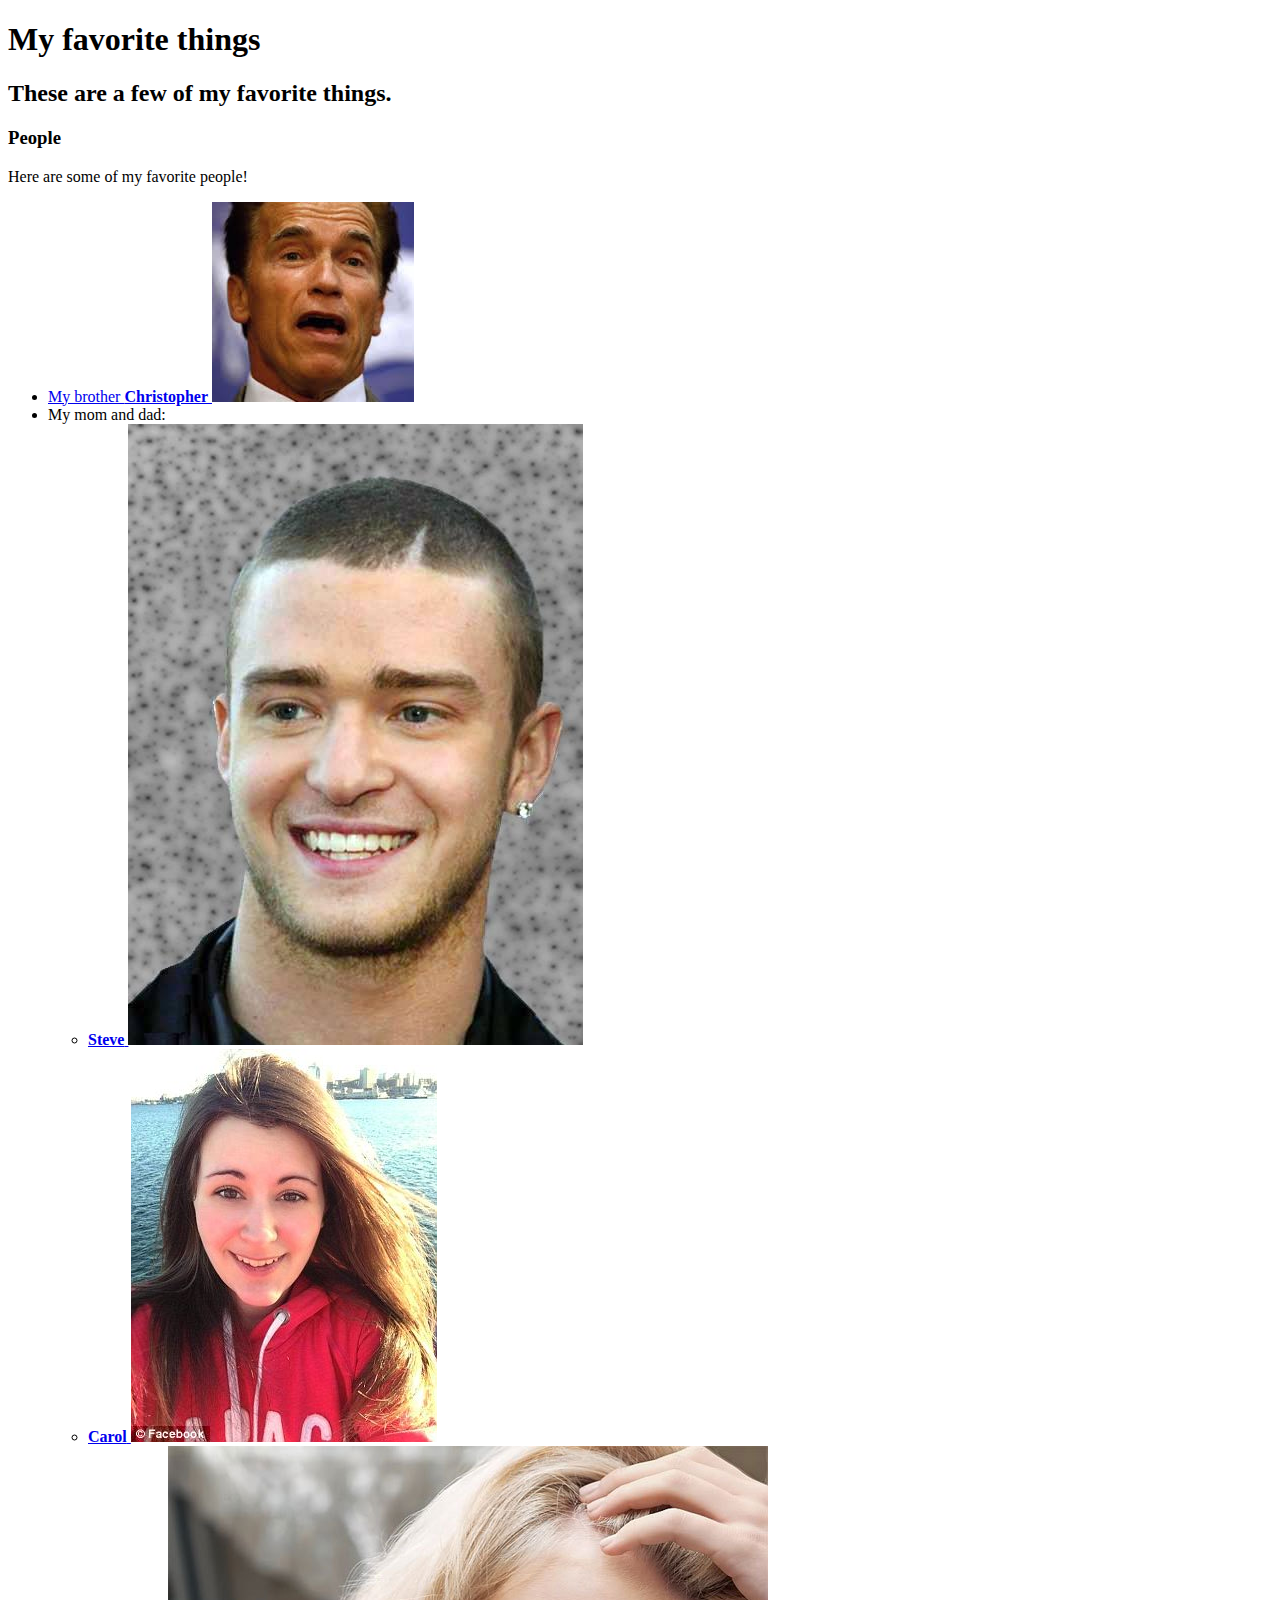
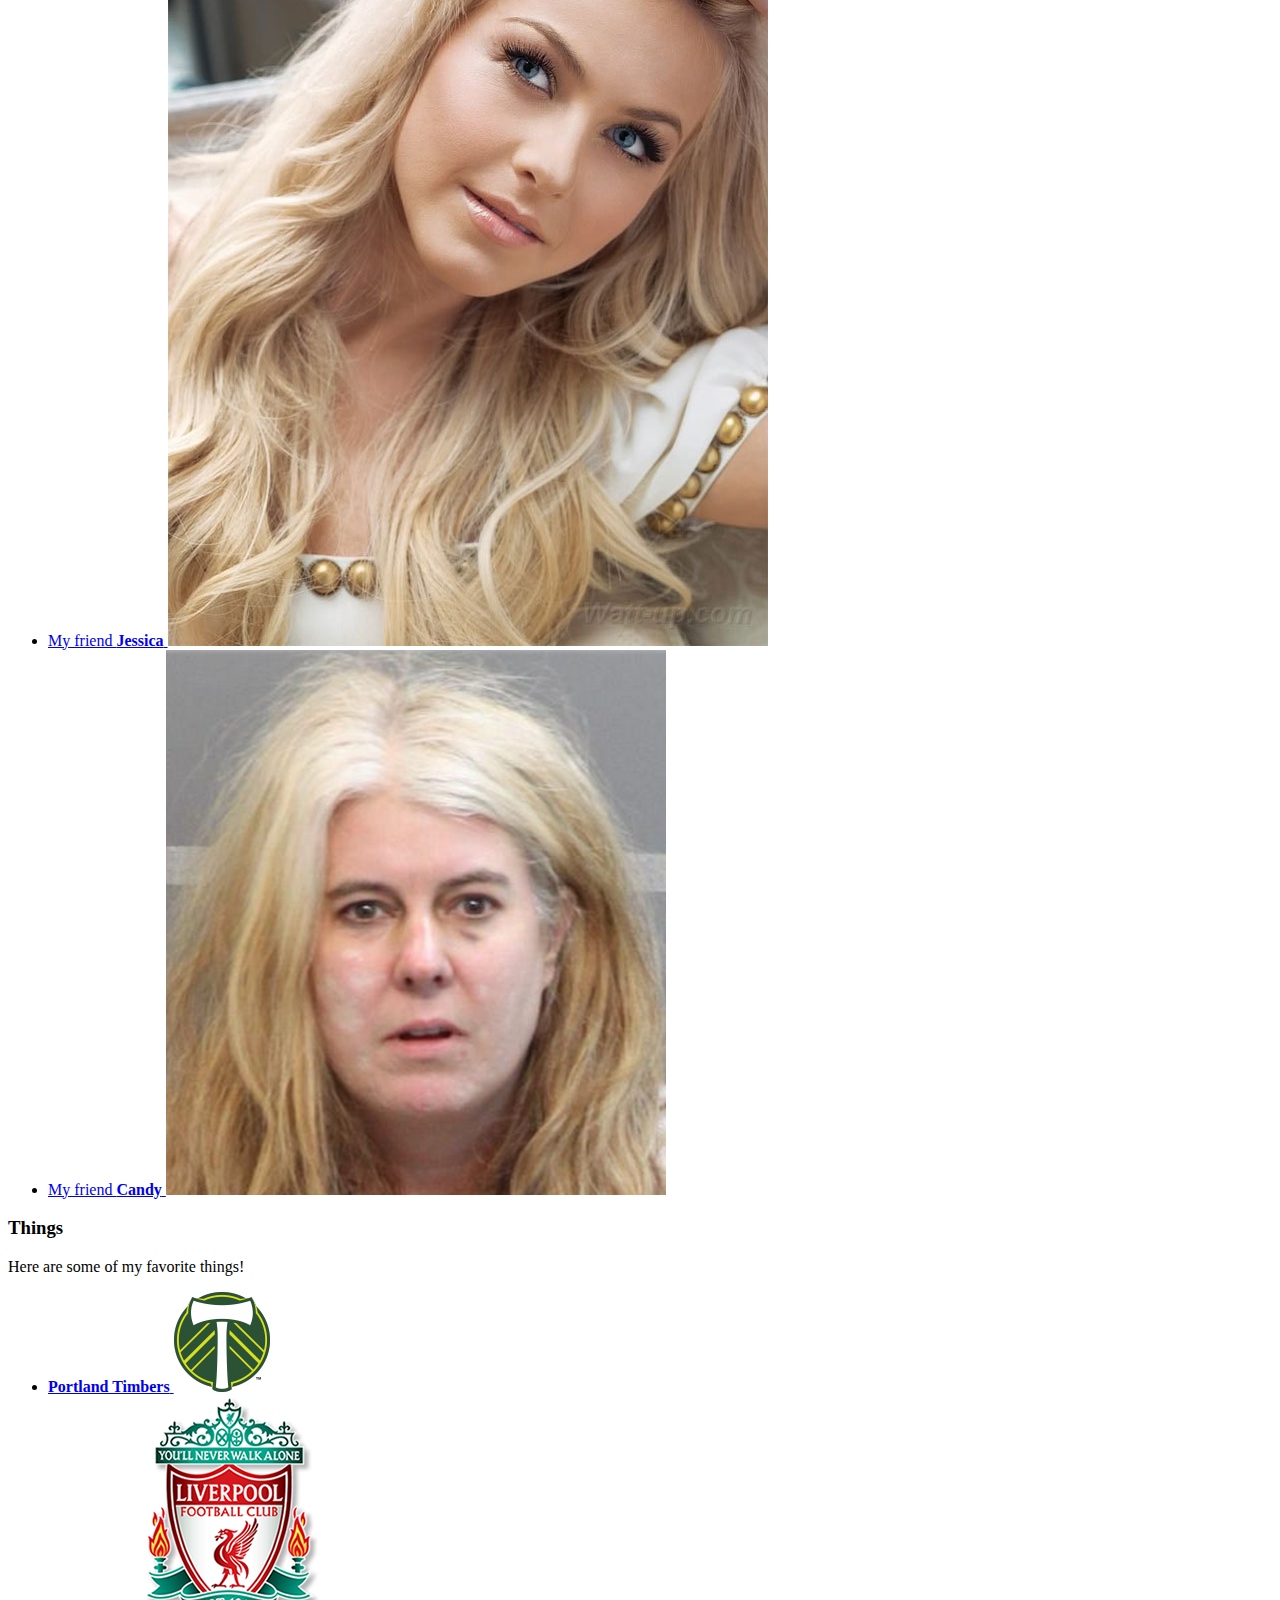
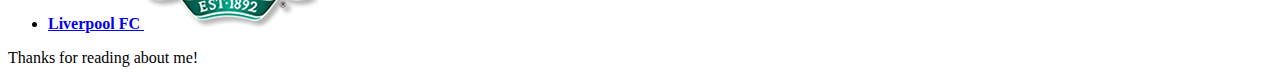
<file: index.html>
<!DOCTYPE html>
<html>
  <head>
    <title>Michael's favorite things</title>
  </head>
  <body>
    <h1>My favorite things</h1>
    <h2>These are a few of my favorite things.</h2>

    <h3>People</h3>
    <p>Here are some of my favorite people!</p>
    <ul>
      <li>
        <a href="http://www.schwarzenegger.com/">
          My brother <strong>Christopher</strong>
          <img src="img/christopher.jpeg" alt="A photo of Christopher">
        </a>
      </li>
      <li>
        My mom and dad:
        <ul>
          <li>
            <a href="https://en.wikipedia.org/wiki/Justin_Timberlake/">
              <strong>Steve</strong>
              <img src="img/steve.jpeg" alt="A photo of Steve.">
            </a>
          </li>
          <li>
            <a href="http://www.britneyspears.com/">
              <strong>Carol</strong>
              <img src="img/carol.jpeg" alt="A photo of Carol.">
            </a>
          </li>
        </ul>
      </li>
      <li>
        <a href="https://en.wikipedia.org/wiki/Pamela_Anderson/">
          My friend <strong>Jessica</strong>
          <img src="img/jessica.jpeg" alt="A photo of Jessica.">
        </a>
      </li>
      <li>
        <a href="http://www.candy.com/">
          My friend <strong>Candy</strong>
          <img src="img/candy.jpeg" alt="A photo of Candy.">
        </a>
      </li>
    </ul>

    <h3>Things</h3>
    <p>Here are some of my favorite things!</p>
    <ul>
      <li>
        <a href="http://www.timbers.com">
          <strong>Portland Timbers</strong>
          <img src="img/timbers.jpeg" alt="A photo of the Timbers logo.">
        </a>
      </li>
      <li>
        <a href="http://www.liverpoolfc.com">
          <strong>Liverpool FC</strong>
          <img src="img/liverpool.jpeg" alt="A photo of the Liverpool crest">
        </a>
      </li>
    </ul>

    <p>Thanks for reading about me!</p>
  </body>
</html>
</file>
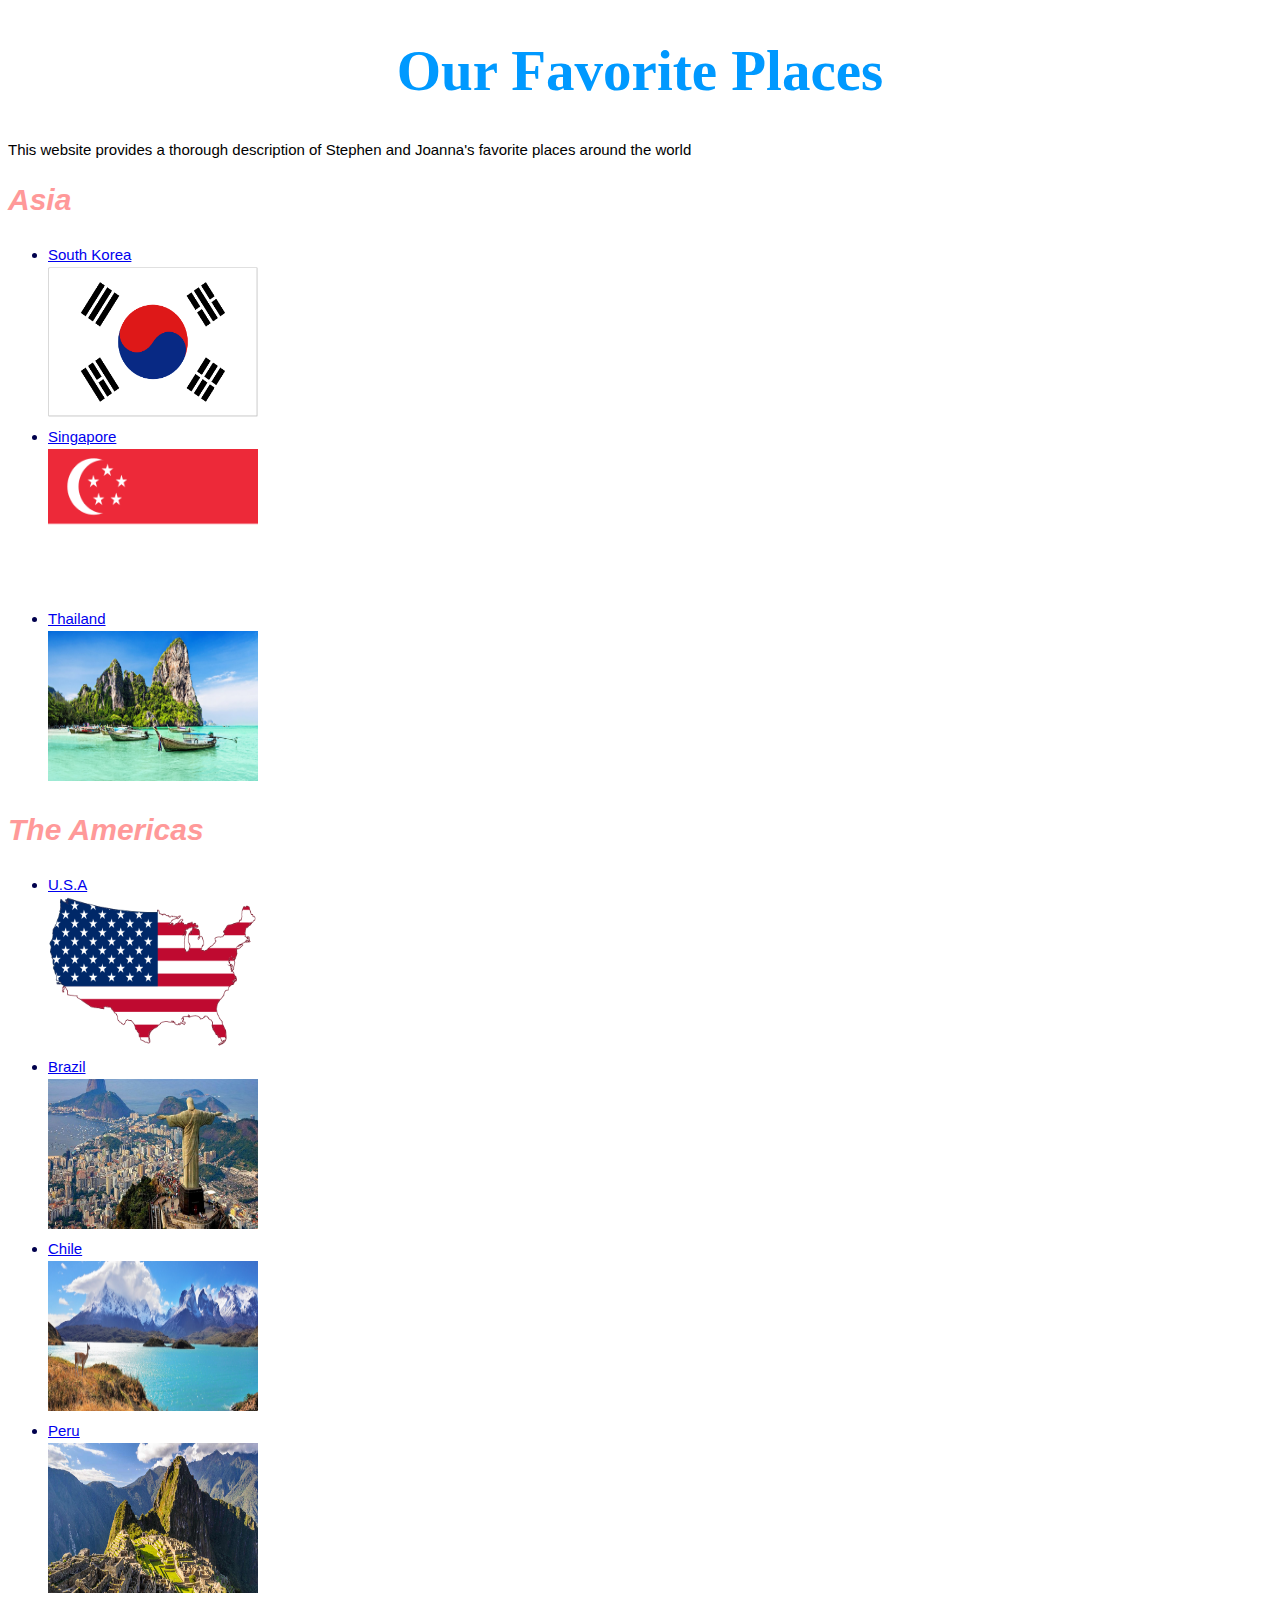
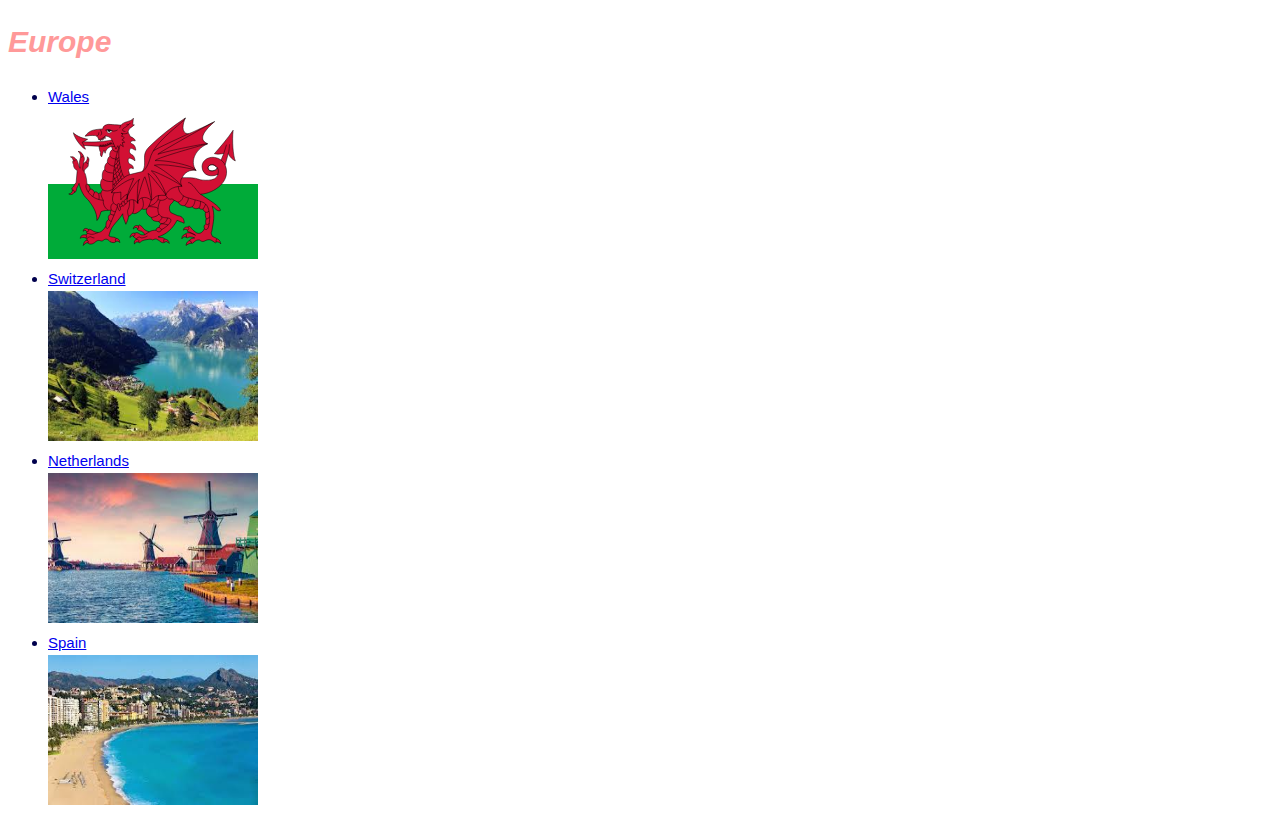
<file: favorite-places.html>
<!DOCTYPE html>
<html>
  <head>
    <link href="css/consistent-style.css" rel="stylesheet" type"text/css">
    <title>Favorite Places</title>
  </head>
  <body>
    <h1>Our Favorite Places</h1>
    <p>This website provides a thorough description of Stephen and Joanna's favorite places around the world</p>
    <h2>Asia</h2>
    <ul>
      <li><a href="https://en.wikipedia.org/wiki/South_Korea">South Korea</a></li>
      <img src="img/SKRFlag.GIF" alt="Flag of South Korea">
      <li><a href="https://en.wikipedia.org/wiki/Singapore">Singapore</a></li>
      <img src="img/SingFlag.png" alt="Flag of Singapore">
      <li><a href="https://en.wikipedia.org/wiki/Thailand">Thailand</a></li>
      <img src="img/thai.jpg" alt="A Thailand beach">
    </ul>
    <h2>The Americas</h2>
    <ul>
      <li><a href="https://en.wikipedia.org/wiki/USA">U.S.A</a></li>
      <img src="img/usa.png" alt="A picture of a USA flag with shape of country">
      <li><a href="https://en.wikipedia.org/wiki/Brazil">Brazil</a></li>
      <img src="img/brasil.jpg" alt="A picture of Rio, Brazil">
      <li><a href="https://en.wikipedia.org/wiki/Chile">Chile</a></li>
      <img src="img/chile.jpg" alt="An image of a lake in Chile">
      <li><a href="https://en.wikipedia.org/wiki/Peru">Peru</a></li>
      <img src="img/peru.jpg" alt="An image of Machu Pichu">
    </ul>
    <h2>Europe</h2>
    <ul>
      <li><a href="https://en.wikipedia.org/wiki/Wales">Wales</a></li>
      <img src="img/wales.svg" alt="An image of the Welsh flag">
      <li><a href="https://en.wikipedia.org/wiki/Switzerland ">Switzerland</a></li>
      <img src="img/swiss.jpeg" alt="An image of a mountainous town in Switzerland">
      <li><a href="https://en.wikipedia.org/wiki/Netherlands">Netherlands</a></li>
      <img src="img/holland.jpeg" alt="An image of windmills in Holland">
      <li><a href="https://en.wikipedia.org/wiki/Spain">Spain</a></li>
      <img src="img/spain.jpeg" alt="An image of a beach in Spain">
    </ul>
</file>
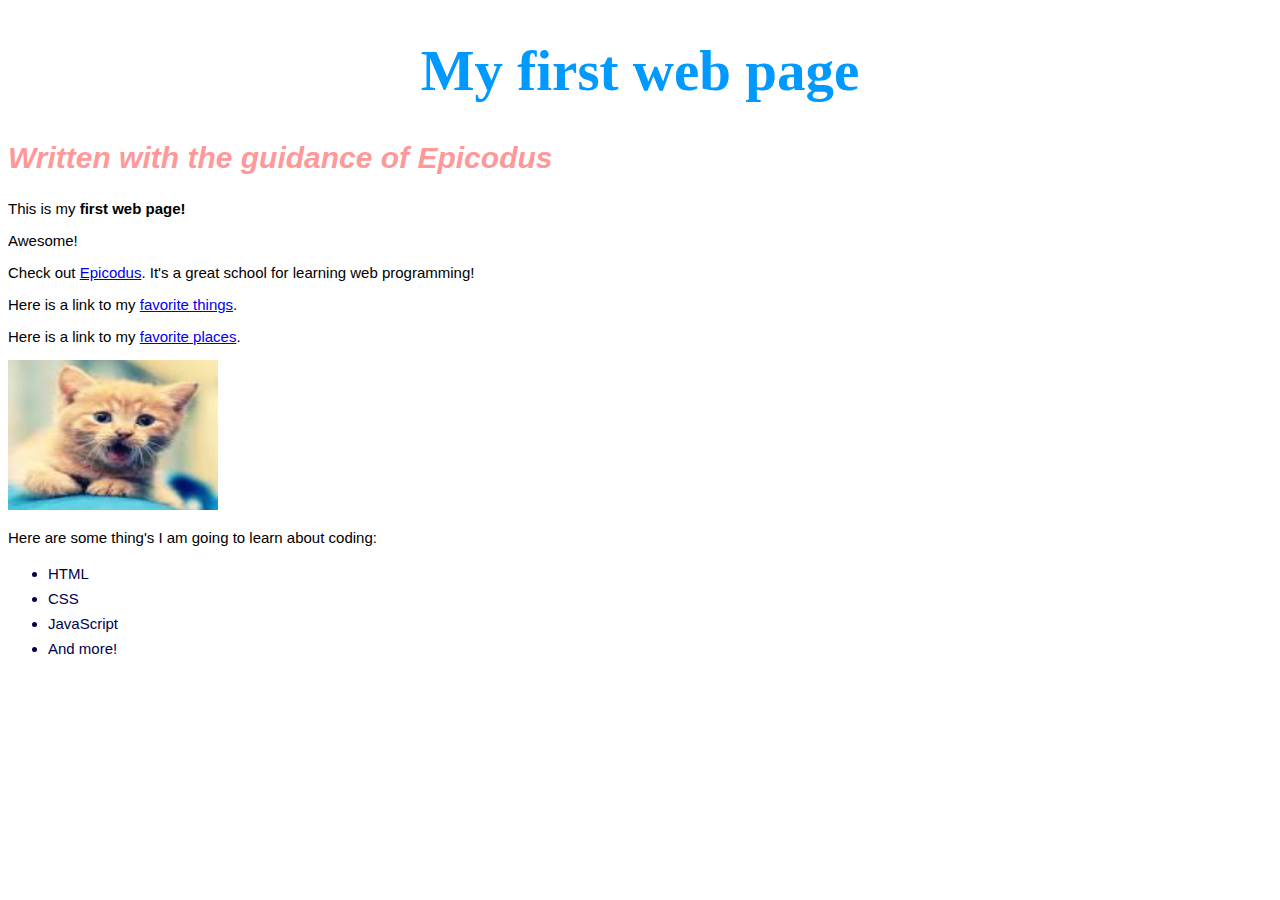
<file: my-first-webpage.html>
<!DOCTYPE html>
<html>
  <head>
    <link href="css/consistent-style.css" rel="stylesheet" type="text/css">
    <title>Web page #1</title>
  </head>
  <body>
    <h1>My first web page</h1>
    <h2>Written with the guidance of <em>Epicodus</em></h2>

    <p>This is my <strong>first web page!</strong></p>
    <p>Awesome!</p>

    <p>Check out <a href="http://www.epicodus.com/">Epicodus</a>. It's a great school for learning web programming!</p>

    <p>Here is a link to my <a href="favorite-things.html">favorite things</a>.</p>

    <p>Here is a link to my <a href="favorite-places.html">favorite places</a>.</p>

    <img src="img/kitten.jpeg" alt="A photo of a cute kitten.">

    <p>Here are some thing's I am going to learn about coding:</p>
    <ul>
      <li>HTML</li>
      <li>CSS</li>
      <li>JavaScript</li>
      <li>And more!</li>
    </ul>
  </body>
</html>
</file>
<file: css/consistent-style.css>
body{
  font-family: sans-serif;
}
h1{
  font-family: fantasy;
  font-size: 57px;
  text-align: center;
  font-weight: bolder;
  color: #0099ff
}
h2{
  font-size: 30px;
  font-weight: bold;
  font-style: italic;
  text-align: left;
  color: #ff9999;
}
p{
  font-size: 15px;
  font-weight: normal;
  color: black;
  font-style: normal;
}
ul{
  font-size: 15px;
  font-weight: normal;
  color: #00004d;
  line-height: 25px;
  font-style: normal;
}
img{
  height: 150px;
  width: 210px;
}
</file>
